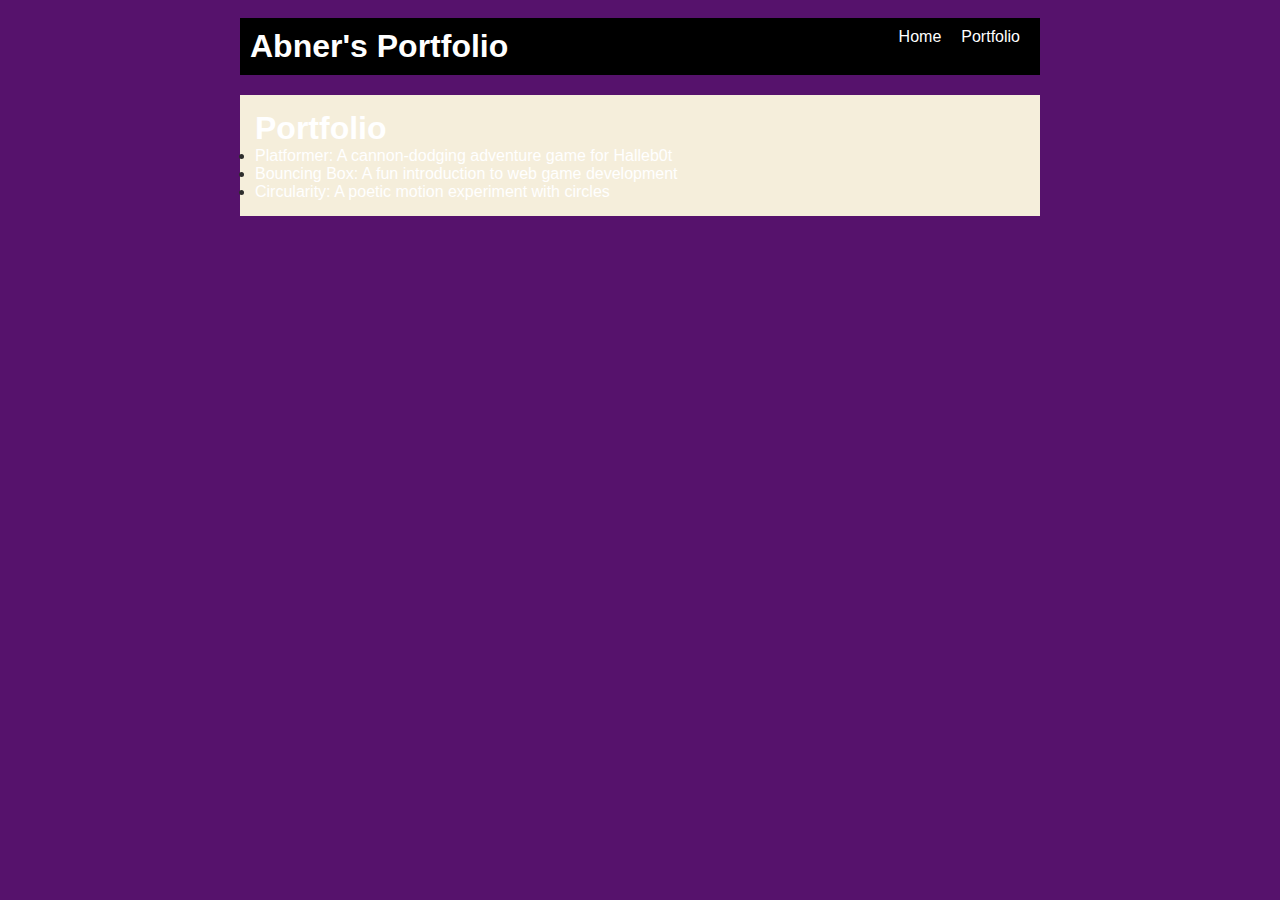
<file: portfolio.html>
<!DOCTYPE html>
<html>
  <head>
    <title>Abner's Portfolio</title>
    <link rel="stylesheet"
    href="style.css" />
  </head>

  <body>
    <!-- All content goes here -->
    <div id="all-contents">
      <nav>
        <h1> Abner's Portfolio</h1>
        <u1 id="nav-ul">
          <li class="nav-li">
            <a href="index.html">Home</a>
          </li>
          <li class="nav-li">
            <a href="portfolio.html">Portfolio</a>
          </li>
        </u1>
      </nav>

      <main>
        <div class="content">
          <h1>Portfolio</h1>
          <u1 id="portfolio">
            <li>
  <a href="fsd-projects/platformer/">Platformer: A cannon-dodging adventure game for Halleb0t</a>
</li>
<li>
  <a href="fsd-projects/bouncing-box/">Bouncing Box: A fun introduction to web game development</a>
</li>
<li>
  <a href="fsd-projects/circularity/">Circularity: A poetic motion experiment with circles</a>
</li>

          </u1>
        </div>
      </main>
      
    </div>
  </body>
</html>
</file>
<file: style.css>
body {
    background: rgb(86, 18, 108);
    color: rgb(45, 45, 45);
    padding: 10px;
    font-family: Arial, sans-serif;
}

#all-contents {
    max-width: 800px;
    margin: auto;
}

/* navigation menu */
nav {
    background: rgb(0, 0, 0);
    margin: 0 auto;
    display: flex;
    padding: 10px;
    margin-bottom:20px;
}

h1 {
    display: flex;
    align-items: center;
    color: white;
    flex: 1;
    margin: 0;
}

#nav-ul {
    list-style-type: none;
    margin: 0;
    padding: 0;
    display: flex;
}

.nav-li {
    display: inline-block;
    padding: 0 10px;
}

a {
    text-decoration: none;
    color: #fff;
}

/* main container area beneath menu */
main {
    background: rgb(245, 238, 219);
    display: flex;
    margin-top: 20px;
}

.sidebar {
    margin-right: 25px;
    padding: 10px;
}

.sidebar-img {
    width: 200px;
}

.content {
    flex: 1;
    padding: 15px;
}

/* interests section styles */
#interests {
    border: 4px silver ridge;
    padding: 8px;
    margin-top: 20px;
}

h2, h3 {
    margin: 0px;
}
</file>
